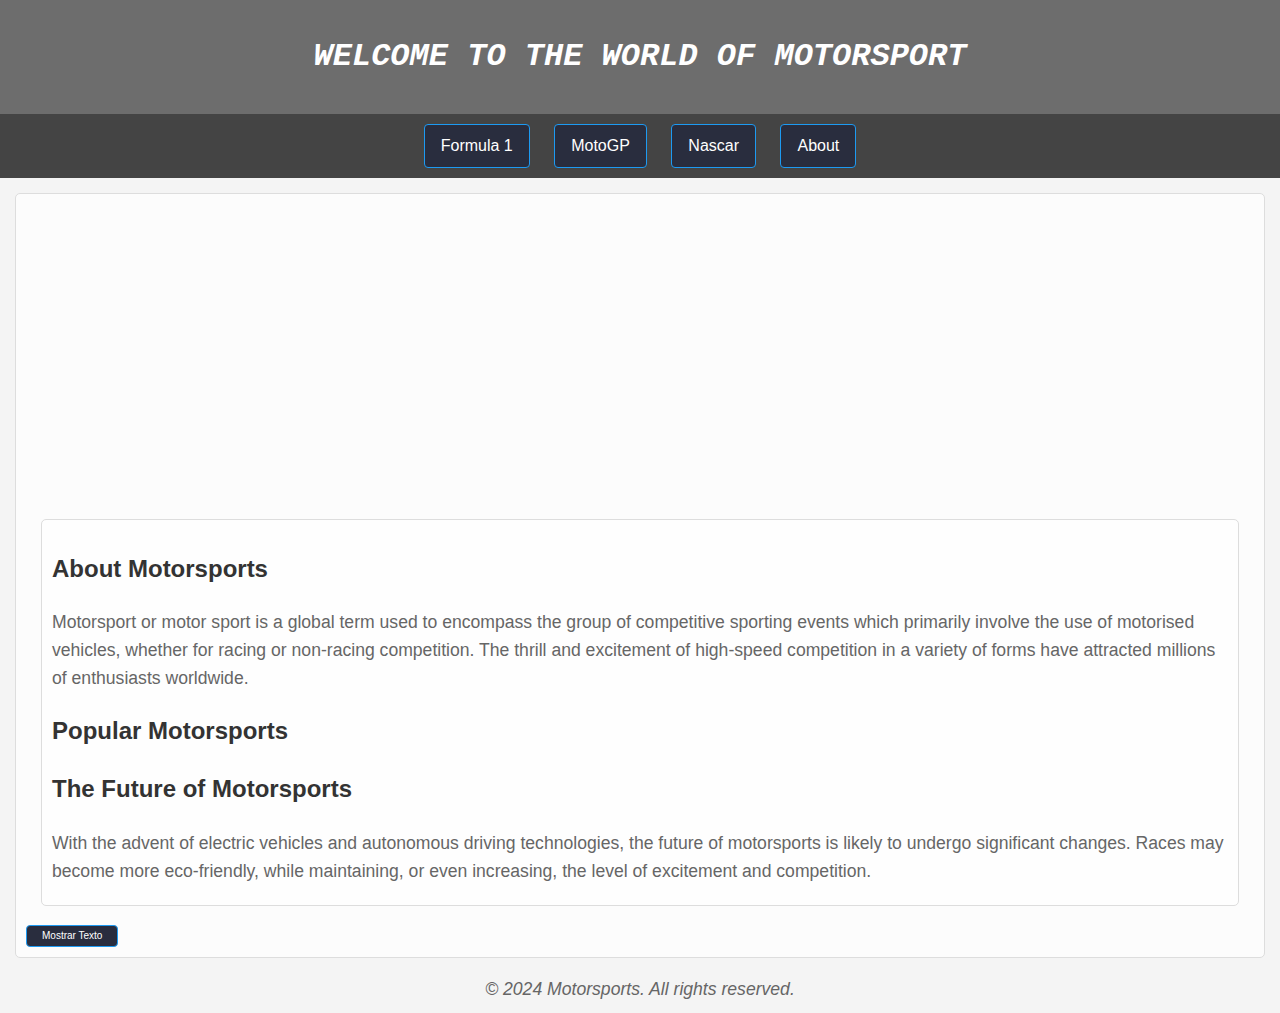
<file: Index.html>
<!DOCTYPE html>
<html lang="en">
  <head>
    <meta charset="utf-8" />
    <meta name="description" content="Personal Page" />
    <meta name="author" content="Incognito" />
    <meta name="keywords" content="HTML,motorsports" />
    <!--Refresca a pagina-->
    <!--<meta http-equiv="refresh" content="50" />-->

    <meta name="viewport" content="width=device-width, initial-scale=1.0" />
    <!-- Link to external CSS file -->
    <link rel="stylesheet" href="style.css" />
    <title>Motorsports</title>
  </head>

  <body>
    <script src="script.js"></script>
    <header class="header">
      <h1>WELCOME TO THE WORLD OF MOTORSPORT</h1>
    </header>
    <nav>
      <a href="f1.html">Formula 1</a>
      <a href="motogp.html">MotoGP</a>
      <a href="nascar.html">Nascar</a>
      <a href="about.html">About</a>
    </nav>

    <main class="content">
      <section class="background-container" id="background-container">
        <div class="background-image background-image1"></div>
        <div class="background-image background-image2"></div>
        <div class="background-image background-image3"></div>
      </section>
      <section class="content">
        <h2>About Motorsports</h2>
        <p>
          Motorsport or motor sport is a global term used to encompass the group
          of competitive sporting events which primarily involve the use of
          motorised vehicles, whether for racing or non-racing competition. The
          thrill and excitement of high-speed competition in a variety of forms
          have attracted millions of enthusiasts worldwide.
        </p>
        <h2>Popular Motorsports</h2>
        <div id="hiddenText" class="hidden-element">
          <ul>
            <li>
              Formula One: Known as F1, it is considered the pinnacle of motor
              racing.
            </li>
            <li>
              MotoGP: It is the premier class of motorcycle road racing events
              held on road circuits sanctioned by the Fédération Internationale
              de Motocyclisme (FIM).
            </li>
            <li>
              NASCAR: The National Association for Stock Car Auto Racing is an
              American auto racing sanctioning and operating company that is
              best known for stock car racing.
            </li>
          </ul>
        </div>
        <h2>The Future of Motorsports</h2>
        <p>
          With the advent of electric vehicles and autonomous driving
          technologies, the future of motorsports is likely to undergo
          significant changes. Races may become more eco-friendly, while
          maintaining, or even increasing, the level of excitement and
          competition.
        </p>
      </section>
      <button onclick="showText()">Mostrar Texto</button>
    </main>
    <footer class="footer">
      <p>&copy; 2024 Motorsports. All rights reserved.</p>
    </footer>
  </body>
</html>
</file>
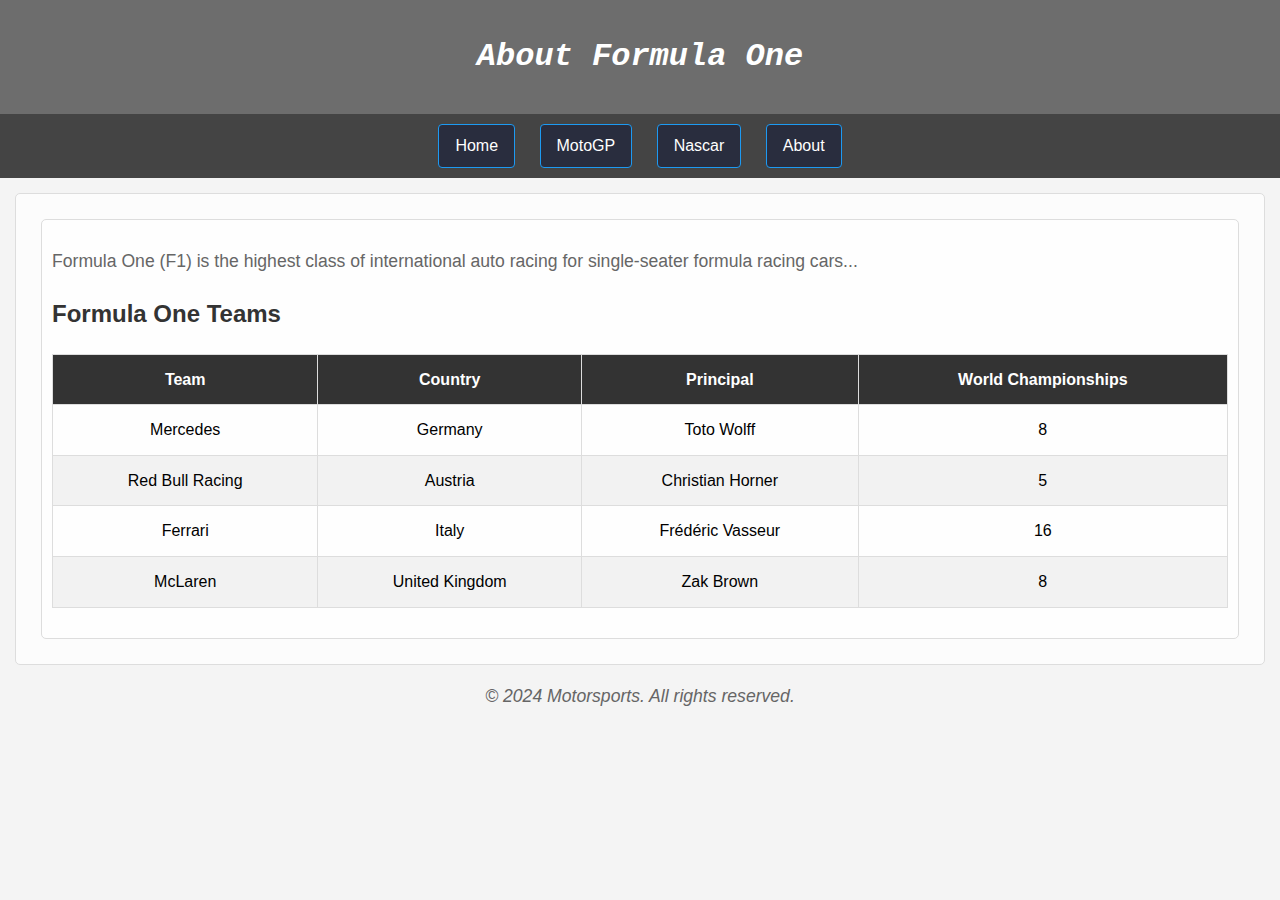
<file: F1.html>
<!DOCTYPE html>
<html lang="en">
  <head>
    <meta charset="utf-8" />
    <meta name="description" content="F1" />
    <meta name="author" content="Incognito" />
    <meta name="keywords" content="HTML" />
    <meta http-equiv="refresh" content="50" />
    <meta name="viewport" content="width=device-width, initial-scale=1.0" />
    <!-- Link to external CSS file -->
    <link rel="stylesheet" href="style.css" />
    <!--<script type="text/javascript" src="TrabalhoFinal\script.js"></script>-->
    <title>Formula One</title>
    </head>

  <body>
    <div class="header">
      <h1>About Formula One</h1>
    </div>
    <nav>
      <a href="index.html">Home</a>
      <a href="motogp.html">MotoGP</a>
      <a href="nascar.html">Nascar</a>
      <a href="about.html">About</a>
    </nav>
    <main class="content">
      <section class="content">
        <p>
          Formula One (F1) is the highest class of international auto racing for
          single-seater formula racing cars...
        </p>

        <h2>Formula One Teams</h2>
        <table border="1">
          <thead>
            <tr>
              <th>Team</th>
              <th>Country</th>
              <th>Principal</th>
              <th>World Championships</th>
            </tr>
          </thead>
          <tbody>
            <tr>
              <td>Mercedes</td>
              <td>Germany</td>
              <td>Toto Wolff</td>
              <td>8</td>
            </tr>
            <tr>
              <td>Red Bull Racing</td>
              <td>Austria</td>
              <td>Christian Horner</td>
              <td>5</td>
            </tr>
            <tr>
              <td>Ferrari</td>
              <td>Italy</td>
              <td>Frédéric Vasseur</td>
              <td>16</td>
            </tr>
            <tr>
              <td>McLaren</td>
              <td>United Kingdom</td>
              <td>Zak Brown</td>
              <td>8</td>
            </tr>
          </tbody>
        </table>
        
      </section>
      
    </main>
    <footer class="footer">
      
      <p>&copy; 2024 Motorsports. All rights reserved.</p>
      
    </footer>
  </body>
</html>
</file>
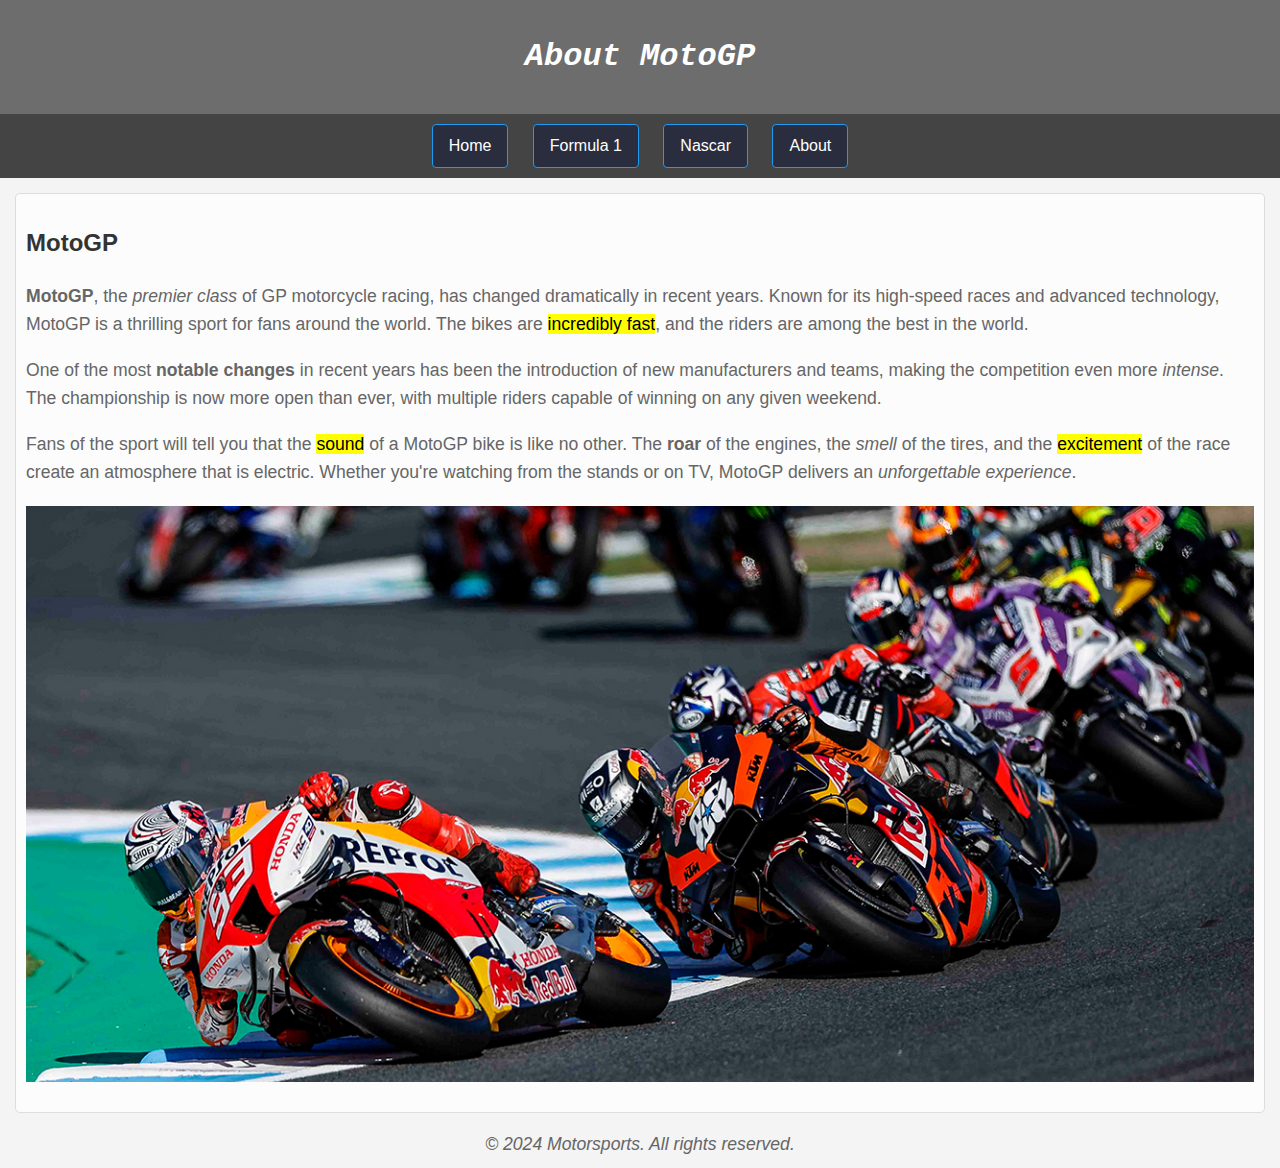
<file: MotoGP.html>
<!DOCTYPE html>
<html lang="en">
  <head>
    <meta charset="utf-8" />
    <meta name="description" content="MotoGp" />
    <meta name="author" content="Incognito" />
    <meta name="keywords" content="HTML" />
    <meta http-equiv="refresh" content="50" />
    <meta name="viewport" content="width=device-width, initial-scale=1.0" />
     <!-- Link to external CSS file -->
    <link rel="stylesheet" href="style.css">
  
    <title>MotoGP</title>
  </head>
  <body>
    <div class="header">
    <h1>About MotoGP</h1>
  </div>
  <nav>
    <a href="index.html">Home</a>
    <a href="f1.html">Formula 1</a>
    <a href="nascar.html">Nascar</a>
    <a href="about.html">About</a>
</nav>
<main class="content">
  <h2>MotoGP</h2>
      <p>
        <strong>MotoGP</strong>, the <em>premier class</em> of GP motorcycle racing, has changed
        dramatically in recent years. Known for its high-speed races and advanced technology, MotoGP is 
        a thrilling sport for fans around the world. The bikes are <mark>incredibly fast</mark>, and the 
        riders are among the best in the world.
      </p>
      <p>
        One of the most <strong>notable changes</strong> in recent years has been the introduction of 
        new manufacturers and teams, making the competition even more <em>intense</em>. The championship 
        is now more open than ever, with multiple riders capable of winning on any given weekend.
      </p>
      <p>
        Fans of the sport will tell you that the <mark>sound</mark> of a MotoGP bike is like no other. 
        The <strong>roar</strong> of the engines, the <em>smell</em> of the tires, and the 
        <mark>excitement</mark> of the race create an atmosphere that is electric. Whether you're 
        watching from the stands or on TV, MotoGP delivers an <em>unforgettable experience</em>.
      </p>
      <img src="motogp_image.jpg" alt="MotoGP Race" class="center">
      </main>
      <footer class="footer">
        <p>&copy; 2024 Motorsports. All rights reserved.</p>
    </footer>
  </body>
</html>
</file>
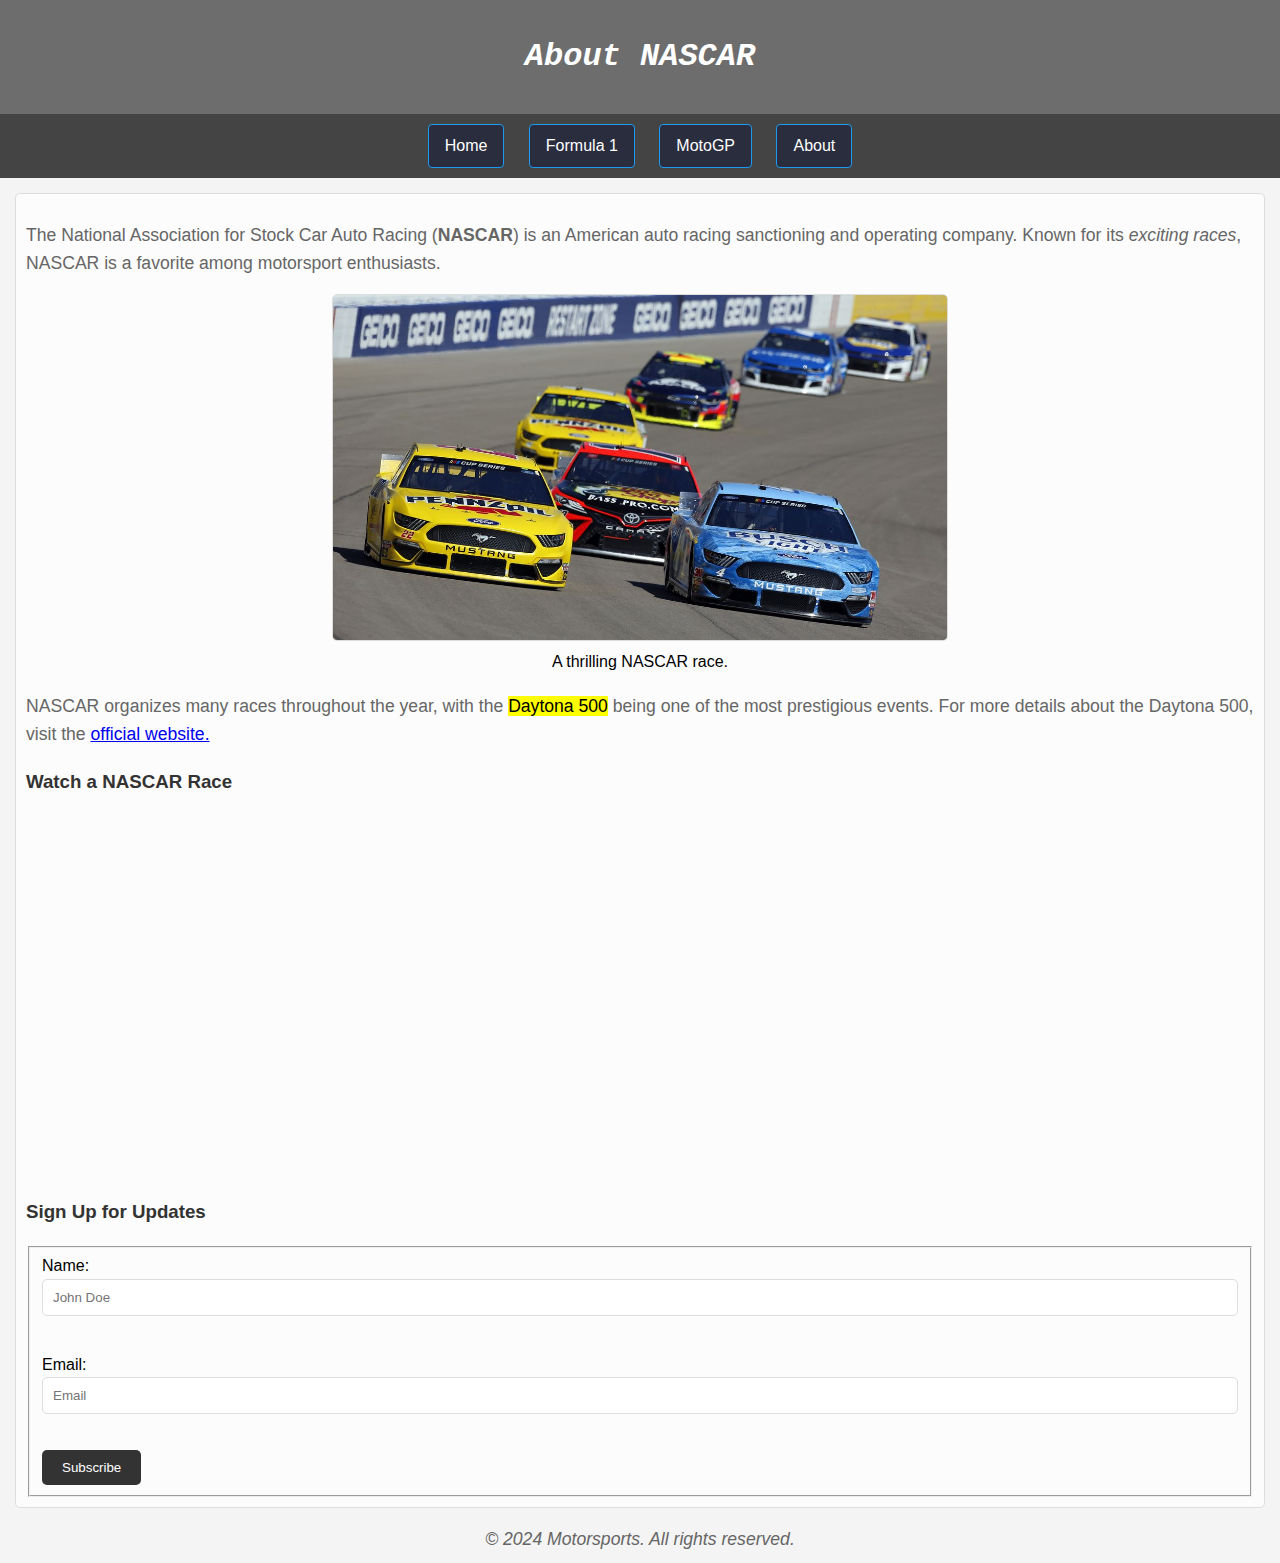
<file: Nascar.html>
<!DOCTYPE html>
<html lang="en">
  <head>
    <meta charset="utf-8" />
    <meta name="description" content="Nascar" />
    <meta name="author" content="Incognito" />
    <meta name="keywords" content="HTML" />
    <meta http-equiv="refresh" content="50" />
    <meta name="viewport" content="width=device-width, initial-scale=1.0" />
    <!-- Link to external CSS file -->
    <link rel="stylesheet" href="style.css" />
    <title>NASCAR</title>
  </head>
  <body>
    <header class="header">
      <h1>About NASCAR</h1>
    </header>
    <nav>
      <a href="index.html">Home</a>
      <a href="F1.html">Formula 1</a>
      <a href="motogp.html">MotoGP</a>
      <a href="about.html">About</a>
    </nav>
    <main class="content">
      <p>
        The National Association for Stock Car Auto Racing
        (<strong>NASCAR</strong>) is an American auto racing sanctioning and
        operating company. Known for its <em>exciting races</em>, NASCAR is a
        favorite among motorsport enthusiasts.
      </p>
      <figure>
        <img src="nascar-race.jpg" alt="NASCAR Race" />
        <figcaption>A thrilling NASCAR race.</figcaption>
      </figure>
      <p>
        NASCAR organizes many races throughout the year, with the
        <mark>Daytona 500</mark> being one of the most prestigious events. For
        more details about the Daytona 500, visit the
        <a href="https://www.daytonainternationalspeedway.com" target="_blank"
          >official website.</a
        >
      </p>
      <!-- Video Section -->
      <h3>Watch a NASCAR Race</h3>
      <div class="video-container">
        <iframe
          width="640"
          height="360"
          src="https://www.youtube.com/embed/dQw4w9WgXcQ"
          frameborder="0"
          allow="accelerometer; autoplay; encrypted-media; gyroscope; picture-in-picture"
          allowfullscreen
        ></iframe>
      </div>

      <h3>Sign Up for Updates</h3>
      <fieldset>
        <form action="submit_form.php" method="post">
          <label for="name">Name:</label>
          <input
            type="text"
            id="name"
            name="user_name"
            required
            placeholder="John Doe"
          /><br /><br />
          <label for="email">Email:</label>
          <input
            type="email"
            id="email"
            name="user_mail"
            required
            placeholder="Email"
          /><br /><br />
          <input type="submit" value="Subscribe" />
          <input type="hidden" name="submit1" />
        </form>
      </fieldset>
    </main>
    <footer class="footer">
      <p>&copy; 2024 Motorsports. All rights reserved.</p>
    </footer>
  </body>
</html>
</file>
<file: style.css>
/* General Styles */
body {
  font-family: Arial, sans-serif;
  line-height: 1.6;
  background-color: #f4f4f4;
  margin: 0;
  padding: 0;
}

h2, h3 {
  color: #333;
}

.strong {
  color: #e74c3c;
  font-weight: bold;
}

.em {
  font-style: italic;
  color: #3498db;
}

.mark {
  background-color: #ff0;
  color: #333;
}

figure {
  text-align: center;
  margin: 1em 0;
}

figure img {

  max-width: 50%;
  height: auto;
  border: 1px solid #ddd;
  border-radius: 5px;
}
.figcaption {
  margin-top: 0.5em;
  font-style: italic;
  color: #555;
}

.form {
  background: #f9f9f9;
  padding: 1em;
  border: 1px solid #ddd;
  border-radius: 5px;
  margin: 1em 0;
}
.label {
  display: block;
  margin: 0.5em 0 0.2em;
}

.li {
  background-color: #f5f5f5;
  padding: 10px;
  margin-bottom: 5px;
  border-radius: 5px;
}
.content {
  margin: 15px;
  background-color: rgba(255, 255, 255, 0.7);
  padding: 10px;
  border: 1px solid #ddd;
  border-radius: 5px;
}
.text-content {
  position: absolute;
  top: 0;
  width: 100%;
  color: white;
  text-align: center;
  padding: 20px;
}
nav {
  background-color: #444;
  text-align: center;
  padding: 10px 0;
  animation: focus-in-expand-fwd 2s cubic-bezier(0.25, 0.46, 0.45, 0.94) both;
}

nav a {
  color: white;
  text-decoration: none;
  margin: 0 10px;
  display: inline-block;
  padding: 8px 16px;
  border-radius: 4px;
  background-color: #292d3e;
  border: 1px solid #1d9af2;
  transition: all 0.2s ease-in-out;
}
nav a:hover {
  transform: scale(0.8);
}


/* Button Styles */
button {
  color: #ffffff;
  background-color: #292d3e;
  border: 1px solid #1d9af2;
  border-radius: 4px;
  padding: 0 15px;
  cursor: pointer;
  height: 22px;
  font-size: 10px;
  transition: all 0.2s ease-in-out;
}
button:hover {
  transform: scale(0.8);
}

/* Hidden Element */
.hidden-element {
  display: none;
}

/*Background*/
.background-container {
  position: relative;
  /*width: 100%;*/
  height: 300px;
  overflow: hidden;
}

.background-image {
  position: absolute;
  /*width: 100%;
  height: 100%;*/
  background-size: cover;
  background-repeat: repeat;
  transition: opacity 1s ease-in-out;
  opacity: 0;
}

/* Classe para a primeira imagem de fundo */
.background-image1 {
  background-image: url("https://images.pexels.com/photos/158973/pexels-photo-158973.jpeg?auto=compress&cs=tinysrgb&w=1260&h=750&dpr=1");
  opacity: 1; /* A imagem inicialmente visível */
}
/* Classe para a segunda imagem de fundo */
.background-image2 {
  background-image: url("https://thatsallsport.com/wp-content/uploads/2022/11/Motorsports.jpg");
}
/* Classe para a terceira imagem de fundo */
.background-image3 {
  background-image: url("https://as1.ftcdn.net/v2/jpg/07/14/89/28/1000_F_714892879_0w9b5gjVS0BMzNycazSa5mw2bY0tQuXD.jpg");
}

/* Element Styles */
.elemento {
  float: right; /* Flutua o elemento para a direita */
  position: absolute; /* Define a posição absoluta */
  top: 10px; /* Define a distância do topo */
  right: 10px; /* Define a distância da direita */
}

/* Header Styles */
.header {
  background-color: rgba(51, 51, 51, 0.7);
  color: #fff;
  padding: 10px;
  font-family: "Courier New", Courier, monospace;
  font-style: italic;
  font-weight: bold;
  text-align: center;
  animation: focus-in-expand-fwd 2s cubic-bezier(0.25, 0.46, 0.45, 0.94) both;
}

/*video */
.video-container {
  display: flex;
  justify-content: center;
  align-items: center;
  margin: 20px 0;
}

/* Footer Styles */
.footer {
  font-style: italic;
  font-family: Arial, sans-serif;
  line-height: 1.6;
  text-align: center;
}


/* Animations */
@keyframes rotate-images {
  0% {
    opacity: 0;
  }
  25% {
    opacity: 1;
  }
  75% {
    opacity: 1;
  }
  100% {
    opacity: 0;
  }
}

@keyframes scroll {
  0% {
    transform: translateX(0);
  }
  100% {
    transform: translateX(-50%);
  }
}

@keyframes kenburns-top {
  0% {
    transform: scale(1) translateY(0);
    transform-origin: 50% 16%;
  }
  100% {
    transform: scale(1.25) translateY(-15px);
    transform-origin: top;
  }
}
@keyframes focus-in-expand-fwd {
  0% {
    letter-spacing: -0.5em;
    transform: translateZ(-800px);
    filter: blur(12px);
    opacity: 0;
  }
  100% {
    transform: translateZ(0);
    filter: blur(0);
    opacity: 1;
  }
}

/* Table Styling */
table {
    width: 100%;
    border-collapse: collapse;
    margin-bottom: 20px;
}

table, th, td {
    border: 1px solid #ddd;
    text-align: center;
}

th, td {
    padding: 12px;
    text-align: center;
}

th {
    background-color: #333;
    color: white;
}

tr:nth-child(even) {
    background-color: #f2f2f2;
}

tr:hover {
    background-color: #ddd;
}

/*Moto GP*/

img.center {
  display: block;
  margin: 20px auto;
  max-width: 100%;
  height: auto;
}

p {
  color: #666;
  font-size: 1.1em;
  margin-bottom: 10px;
}

mark {
  background: #ff0;
}

/*F1 Page*/


/*About Page*/

.header2 {
  background-color: hsl(212, 33%, 16%);
  color: #fff;
  padding: 10px;
  font-family: "Courier New", Courier, monospace;
  font-style: italic;
  font-weight: bold;
  text-align: center;
  animation: focus-in-expand-fwd 2s cubic-bezier(0.25, 0.46, 0.45, 0.94) both;
}

/*Nascar Page*/

input[type="text"],
input[type="email"] {
  width: calc(100% - 22px);
  padding: 10px;
  margin-bottom: 10px;
  border: 1px solid #ddd;
  border-radius: 5px;
}

input[type="submit"] {
  background: #333;
  color: white;
  border: none;
  padding: 10px 20px;
  cursor: pointer;
  border-radius: 5px;
}

input[type="submit"]:hover {
  background: #555;
}

/* Media queries para telas menores */

/* Para dispositivos móveis (largura máxima de 600px) */
@media (max-width: 600px) {
  .header,
  nav,
  .content {
    padding: 10px;
  }
  nav a {
    padding: 5px 10px;
  }
  .content {
    margin: 10px;
    padding: 10px;
  }
  h2 {
    font-size: 1.5em;
  }
  p {
    font-size: 1em;
  }
}

/* Para tablets (largura máxima de 900px) */
@media (max-width: 900px) {
  .header,
  nav,
  .content {
    padding: 15px;
  }
  nav a {
    padding: 8px 15px;
  }
  .content {
    margin: 15px;
    padding: 15px;
  }
  h2 {
    font-size: 1.75em;
  }
  p {
    font-size: 1.05em;
  }
}
</file>
